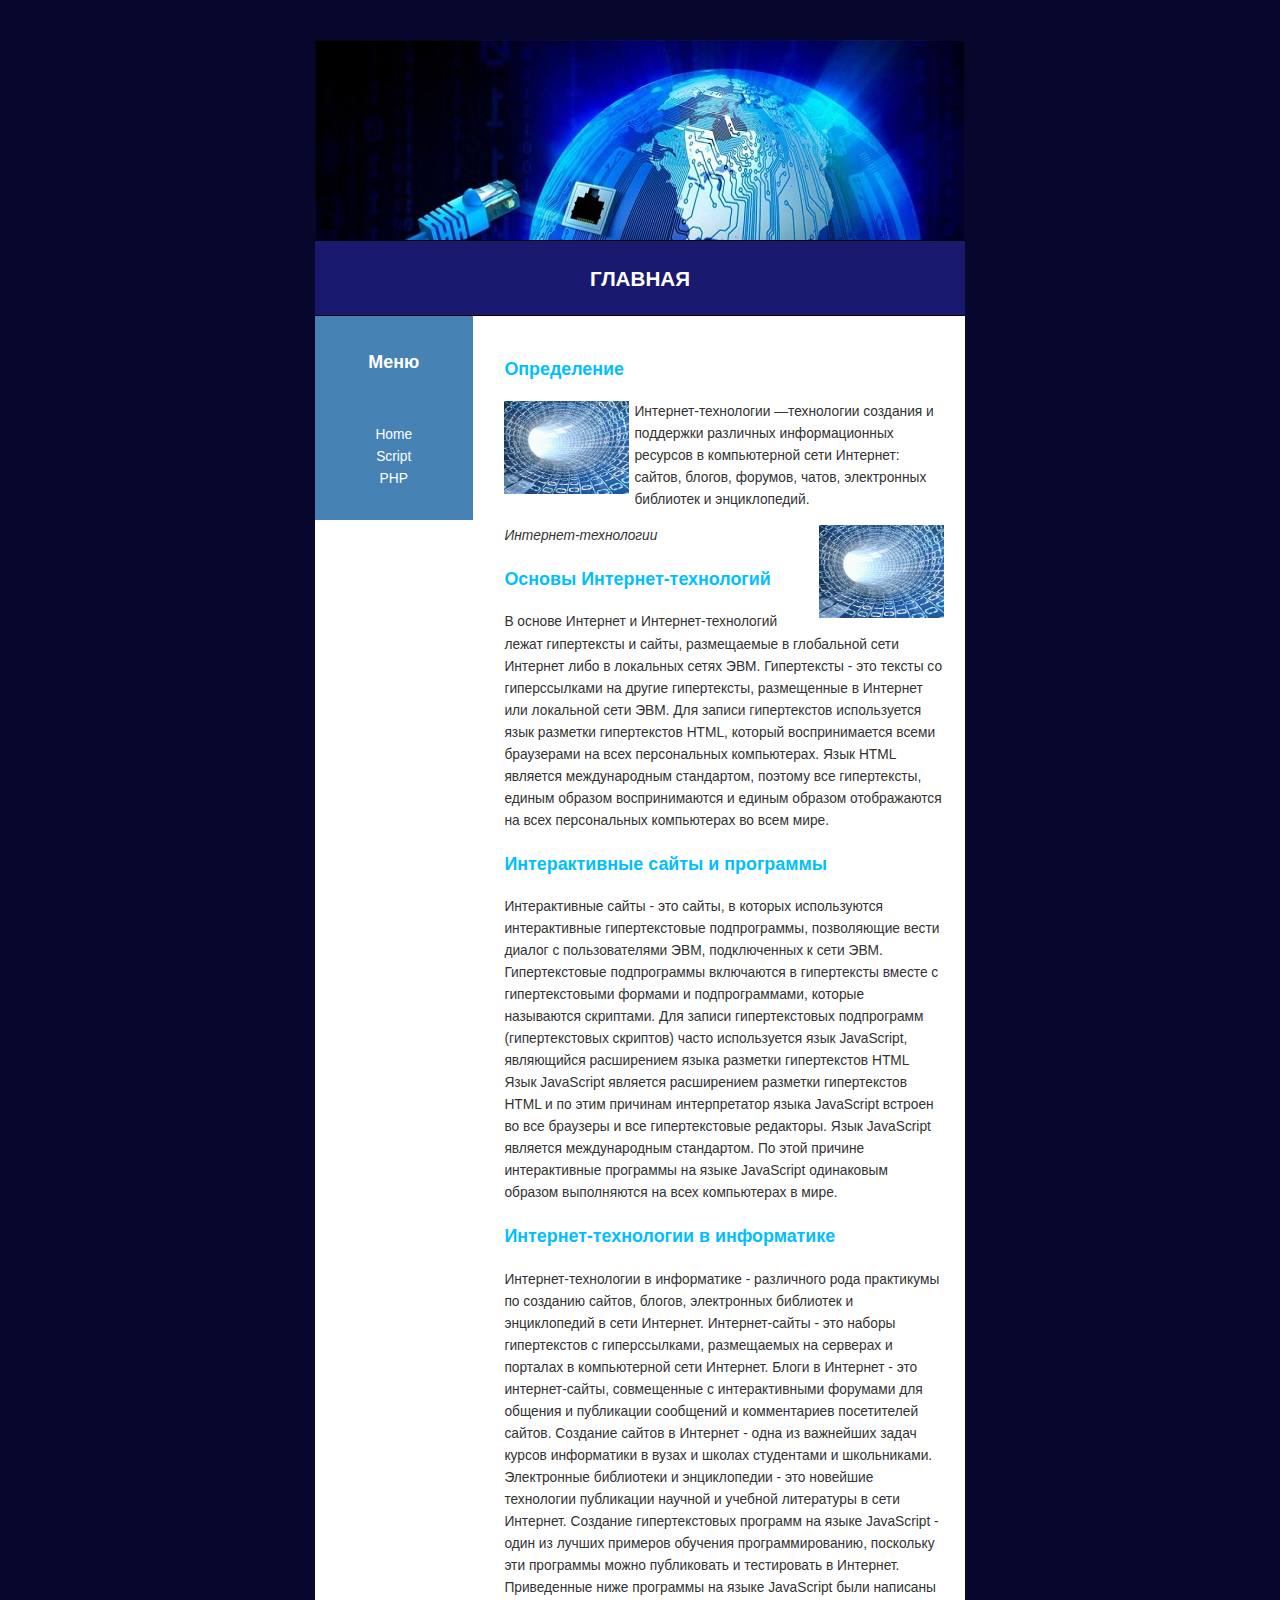
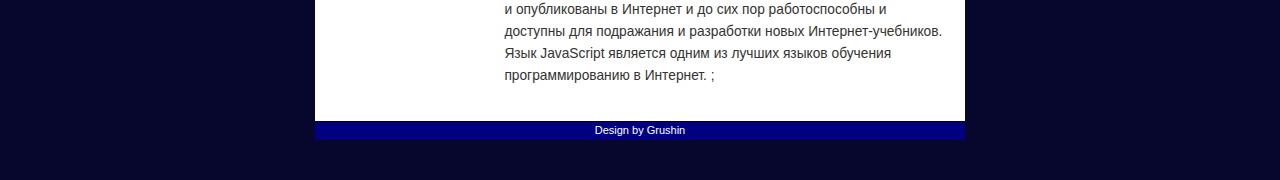
<file: index.html>
<!DOCTYPE html>
<html  lang="en">
<head>
<title>Интернет технологии</title>
<meta charset="utf-8">
<link rel="stylesheet" type="text/css" href="initial.css" />
<link rel="stylesheet" type="text/css" href="basics.css" />
</head>
<body>
<div id="outer">
  <div id="hdr">
    <h1>Главная</h1>
  </div>

  <div id="nav">
    <h2 style="color: white">Меню</h2>
    <ul>
      <li><a href="index.html">Home</a></li>
      <li><a href="script.html">Script</a></li>
      <li><a href="ex_post.html">PHP</a></li>
      
    </ul>
  </div>

  <div id="cont">
    <h2>Определение</h2>
    <img alt="leaves" src="img.jpg" id="leftImg" />
    <p>Интернет-технологии —технологии создания и поддержки различных информационных ресурсов в компьютерной сети Интернет: сайтов, блогов, форумов, чатов, электронных библиотек и энциклопедий. </p>
    <em>Интернет-технологии</em> <img alt="" src="img.jpg" id="rightImg" />
    <h2>Основы Интернет-технологий </h2>
    <p>В основе Интернет и Интернет-технологий лежат гипертексты и сайты, размещаемые в глобальной сети Интернет либо в локальных сетях ЭВМ.

Гипертексты - это тексты со гиперссылками на другие гипертексты, размещенные в Интернет или локальной сети ЭВМ.

Для записи гипертекстов используется язык разметки гипертекстов HTML, который воспринимается всеми браузерами на всех персональных компьютерах.

Язык HTML является международным стандартом, поэтому все гипертексты, единым образом воспринимаются и единым образом отображаются на всех персональных компьютерах во всем мире. </p>
    <h2>Интерактивные сайты и программы </h2>
    <p>Интерактивные сайты - это сайты, в которых используются интерактивные гипертекстовые подпрограммы, позволяющие вести диалог с пользователями ЭВМ, подключенных к сети ЭВМ.

Гипертекстовые подпрограммы включаются в гипертексты вместе с гипертекстовыми формами и подпрограммами, которые называются скриптами.

Для записи гипертекстовых подпрограмм (гипертекстовых скриптов) часто используется язык JavaScript, являющийся расширением языка разметки гипертекстов HTML

Язык JavaScript является расширением разметки гипертекстов HTML и по этим причинам интерпретатор языка JavaScript встроен во все браузеры и все гипертекстовые редакторы.

Язык JavaScript является международным стандартом. По этой причине интерактивные программы на языке JavaScript одинаковым образом выполняются на всех компьютерах в мире. </p>
    <h2>Интернет-технологии в информатике  </h2>
    <p> Интернет-технологии в информатике - различного рода практикумы по созданию сайтов, блогов, электронных библиотек и энциклопедий в сети Интернет.

Интернет-сайты - это наборы гипертекстов с гиперссылками, размещаемых на серверах и порталах в компьютерной сети Интернет.

Блоги в Интернет - это интернет-сайты, совмещенные с интерактивными форумами для общения и публикации сообщений и комментариев посетителей сайтов.

Создание сайтов в Интернет - одна из важнейших задач курсов информатики в вузах и школах студентами и школьниками.

Электронные библиотеки и энциклопедии - это новейшие технологии публикации научной и учебной литературы в сети Интернет.

Создание гипертекстовых программ на языке JavaScript - один из лучших примеров обучения программированию, поскольку эти программы можно публиковать и тестировать в Интернет.

Приведенные ниже программы на языке JavaScript были написаны и опубликованы в Интернет и до сих пор работоспособны и доступны для подражания и разработки новых Интернет-учебников.

Язык JavaScript является одним из лучших языков обучения программированию в Интернет. ; </p>
  </div>
  <div id="ftr">Design by Grushin</div>
</div>
</body>
</html>
</file>
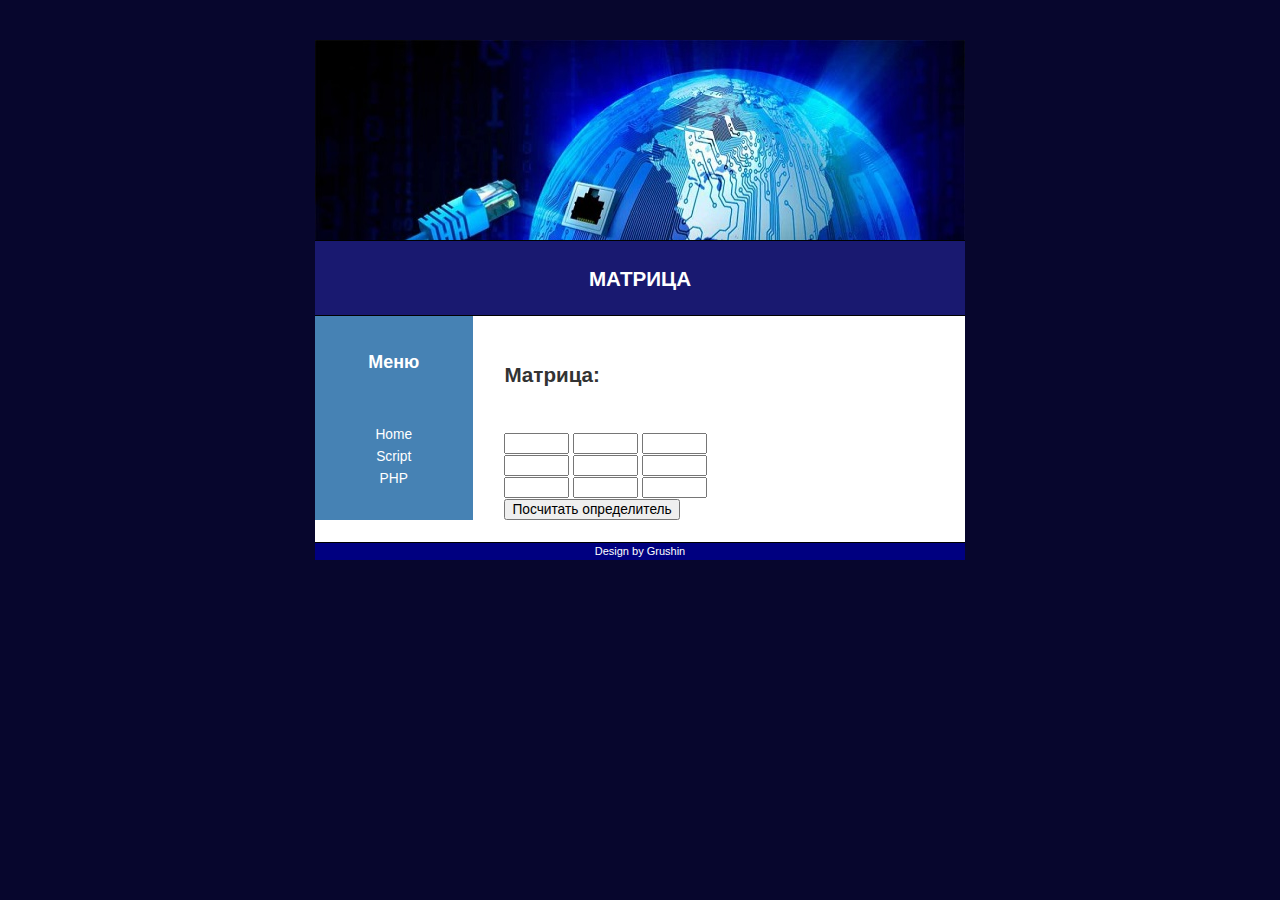
<file: ex_post.html>
﻿<!DOCTYPE html>
<html  lang="en">
<head>
<title>Матрица</title>
<meta charset="utf-8">
<link rel="stylesheet" type="text/css" href="initial.css" />
<link rel="stylesheet" type="text/css" href="basics.css" />
</head>
<body>
<div id="outer">
  <div id="hdr">
    <h1>Матрица</h1>
  </div>

  <div id="nav">
    <h2 style="color: white">Меню</h2>
    <ul>
      <li><a href="index.html">Home</a></li>
      <li><a href="script.html">Script</a></li>
      <li><a href="ex_post.html">PHP</a></li>
      
    </ul>
  </div>

  <div id="cont">
    <form action="php_ex_post.php" method="post">
    
  <h1>Матрица:</h1><br/>
  <input type="text" name="a11" size="5" value=""/>
  <input type="text" name="a12" size="5" value=""/>
  <input type="text" name="a13" size="5" value=""/><br/>
  <input type="text" name="a21" size="5" value=""/>
  <input type="text" name="a22" size="5" value=""/>
  <input type="text" name="a23" size="5" value=""/><br/>
  <input type="text" name="a31" size="5" value=""/>
  <input type="text" name="a32" size="5" value=""/>
  <input type="text" name="a33" size="5" value=""/><br/>
  <input type="submit" value="Посчитать определитель"/>
  </form>
  </div>
  <div id="ftr">Design by Grushin</div>
</div>
</body>
</html>
</file>
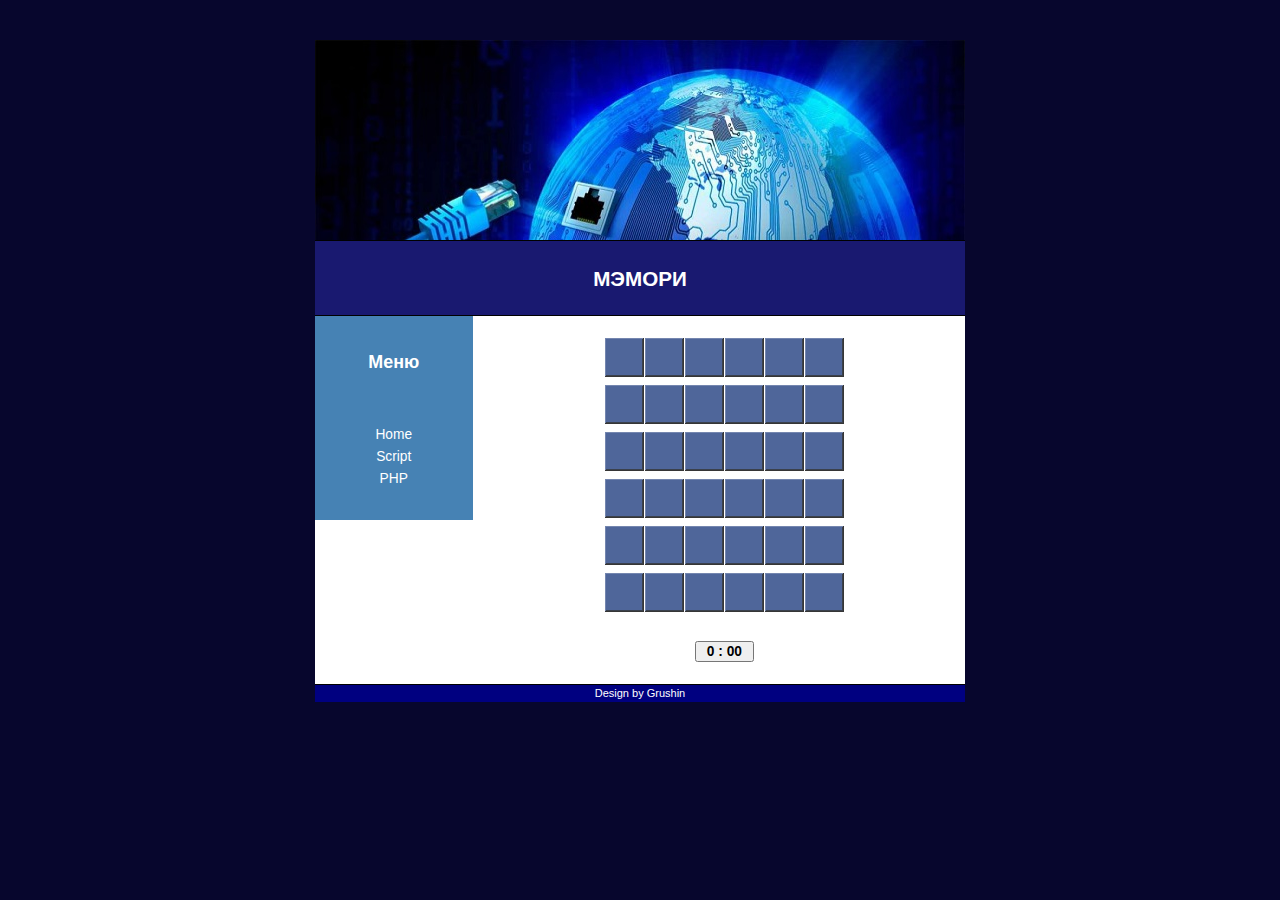
<file: script.html>
﻿<!DOCTYPE html>
<html  lang="en">
<head>
<title>Игра</title>
<meta charset="utf-8">
<link rel="stylesheet" type="text/css" href="initial.css" />
<link rel="stylesheet" type="text/css" href="basics.css" />
</head>
<body  OnLoad="init()">
<div id="outer">
  <div id="hdr">
    <h1>МЭМОРИ</h1>
  </div>

  <div id="nav">
    <h2 style="color: white">Меню</h2>
    <ul>
      <li><a href="index.html">Home</a></li>
      <li><a href="script.html">Script</a></li>
      <li><a href="ex_post.html">PHP</a></li>
      
    </ul>
  </div>

  <div id="cont">
<script>

var pics = new Array();
for (i = 0; i <= 18; i++) {
pics[i] = new Image();
pics[i].src = '' + i + '.gif';}
var map=new Array(1, 1, 2, 2, 3, 3, 4, 4, 5, 5, 6, 6, 7, 7, 8, 8, 9, 9, 10, 10, 11, 11, 12, 12, 13, 13, 14, 14, 15, 15, 16, 16, 17, 17, 18, 18);
var user = new Array();var temparray = new Array();var clickarray = new Array(0, 0);
var ticker, sec, min, ctr, id, oktoclick, finished;
function init() {
clearTimeout(id);
for (i = 0; i <= 35 ;i++) {
user[i] = 0;}
ticker = 0;min = 0;sec = 0;ctr = 0;
oktoclick = true;
finished = 0;
document.f.b.value = "";
<!-- web-mastery.info  -->
scramble();
runclk();
for (i = 0; i <= 35; i++) {
document.f[('img'+i)].src = "0.gif";}}
function runclk() {
min = Math.floor(ticker/60);
sec = (ticker-(min*60))+'';
if(sec.length == 1) {sec = "0"+sec};
ticker++;
document.f.b.value = " "+min+" : "+sec+" ";
id = setTimeout('runclk()', 1000);}
function scramble() {
for (z = 0; z < 5; z++) {
for (x = 0; x <= 35; x++) {
temparray[0] = Math.floor(Math.random()*36);
temparray[1] = map[temparray[0]];
temparray[2] = map[x];
map[x] = temparray[1];
map[temparray[0]] = temparray[2];}}}
function showimage(but) {
if (oktoclick) {
oktoclick = false; 
document.f[('img'+but)].src = ''+map[but]+'.gif';
if (ctr == 0) {
ctr++;
clickarray[0] = but;
oktoclick = true;} else {
clickarray[1] = but;
ctr = 0;
setTimeout('returntoold()', 600);}}}
function returntoold() {
if ((clickarray[0] == clickarray[1]) && (!user[clickarray[0]])) {
document.f[('img'+clickarray[0])].src = "0.gif";
oktoclick = true;} else {
if (map[clickarray[0]] != map[clickarray[1]]) {
if (user[clickarray[0]] == 0) {
document.f[('img'+clickarray[0])].src = "0.gif";}
if (user[clickarray[1]] == 0) {
document.f[('img'+clickarray[1])].src = "0.gif";}}
if (map[clickarray[0]] == map[clickarray[1]]) {
if (user[clickarray[0]] == 0&&user[clickarray[1]] == 0) { finished++; }
user[clickarray[0]] = 1;
user[clickarray[1]] = 1;}
if (finished >= 18) {
alert('Ваше время  '+document.f.b.value+'!');
init();} else {
oktoclick = true;}}}
</script></head>
<body  OnLoad="init()">
<form name="f"> <center><table cellpadding="0" cellspacing="0" border="0"><script language="javascript">
for (r = 0; r <= 5; r++) {
document.write('<tr>');
for (c = 0; c <= 5; c++) {
document.write('<td align="center">');
document.write('<a href="javascript:showimage('+((6*r)+c)+')" onClick="document.f.b.focus()">');
document.write('<img src="0.gif" name="img'+((6*r)+c)+'" border="0">');
document.write('</a></td>');}
document.write('</tr>');}
</script></table><br><input type="button" value=" " style="font-weight: bold" name="b" onClick="init()"></form></center>

  </div>
  <div id="ftr">Design by Grushin</div>
</div>
</body>
</html>
</file>
<file: initial.css>
/* =INITIAL 
   v2.1, by Faruk Ates - www.kurafire.net
   Addendum by Robert Nyman - www.robertnyman.com */

/* Neutralize styling: 
   Elements we want to clean out entirely: */
html, body, form, fieldset {
	margin: 0;
	padding: 0;
}

/* Neutralize styling: 
   Elements with a vertical margin: */
h1, h2, h3, h4, h5, h6, p, pre,
blockquote, ul, ol, dl, address {
	margin: 1em 0;
	padding: 0;
}

/* Apply left margin:
   Only to the few elements that need it: */
li, dd, blockquote {
	margin-left: 1em;
}

/* Miscellaneous conveniences: */
form label {
	cursor: pointer;
}
fieldset {
	border: none;
}

/* Form field text-scaling */
input, select, textarea {
	font-size: 100%;
}
</file>
<file: basics.css>
/* Basics CSS*/

body {
 margin: 40px 0;
 color: #333;
 background:#07062d;
 padding:0;
 font: 0.86em/1.6 Arial, Helvetica, sans-serif;
 }

a:link {
color: #fff;
text-decoration: none;
}
a:visited {
text-decoration: none;
color: #fff;
}
a:hover {
text-decoration: none;
color: #775D42;
}
a:active {
text-decoration: none;
color: #fff;
}

h1 {
 font-size: 1.5em;
}

h2 {
 font-size: 1.3em;
}

#outer {
 width: 650px;
 margin: 0 auto;
 background: #fff ;
 }

#hdr {
 padding-top: 200px;
 background: #fff url(head.jpg) no-repeat;
 }

#hdr h1 {
 color: #fff;
 background:#191970;
 font-size: 1.5em;
 font-weight: bold;
 text-align: center;
 text-transform: uppercase;
 margin: 0;
 padding: 1em;
 border:solid #000000;	
 border-width:1px 0 1px 0;
 }

#nav {
 float:left;
 width:130px;
 height: 100%;
 padding: 1em;
 text-align: center;
 background: #4682B4;
 padding-bottom: 30px;
}
#nav ul {
 background: #4682B4;
 margin: 0;
 padding: 30px 0 0 0;
 list-style: none;
}
#nav li {
	margin: 0;
}
#nav h2 {

}

#cont {
 float: right;
 width:440px;
 padding: 1.5em;
 }
#cont h2 {
 color: rgb(0, 191, 255);
}

#mat {
 float: center;
 width:440px;
 padding: 1.5em;
 }

#ftr {
 clear: both;
 color: #fff;
 background:#000080;
 font-size: 0.8em;
 text-align: center;
 border-top: 1px solid #000;
 margin: 1em 0 0 0;
 }

#leftImg
{
float:left;
width: 125px;
height: 93px;
padding: 0 5px 5px 0;
}

#rightImg
{
float:right;
width: 125px;
height: 93px;
padding: 0 0 5px 5px;
}
</file>
